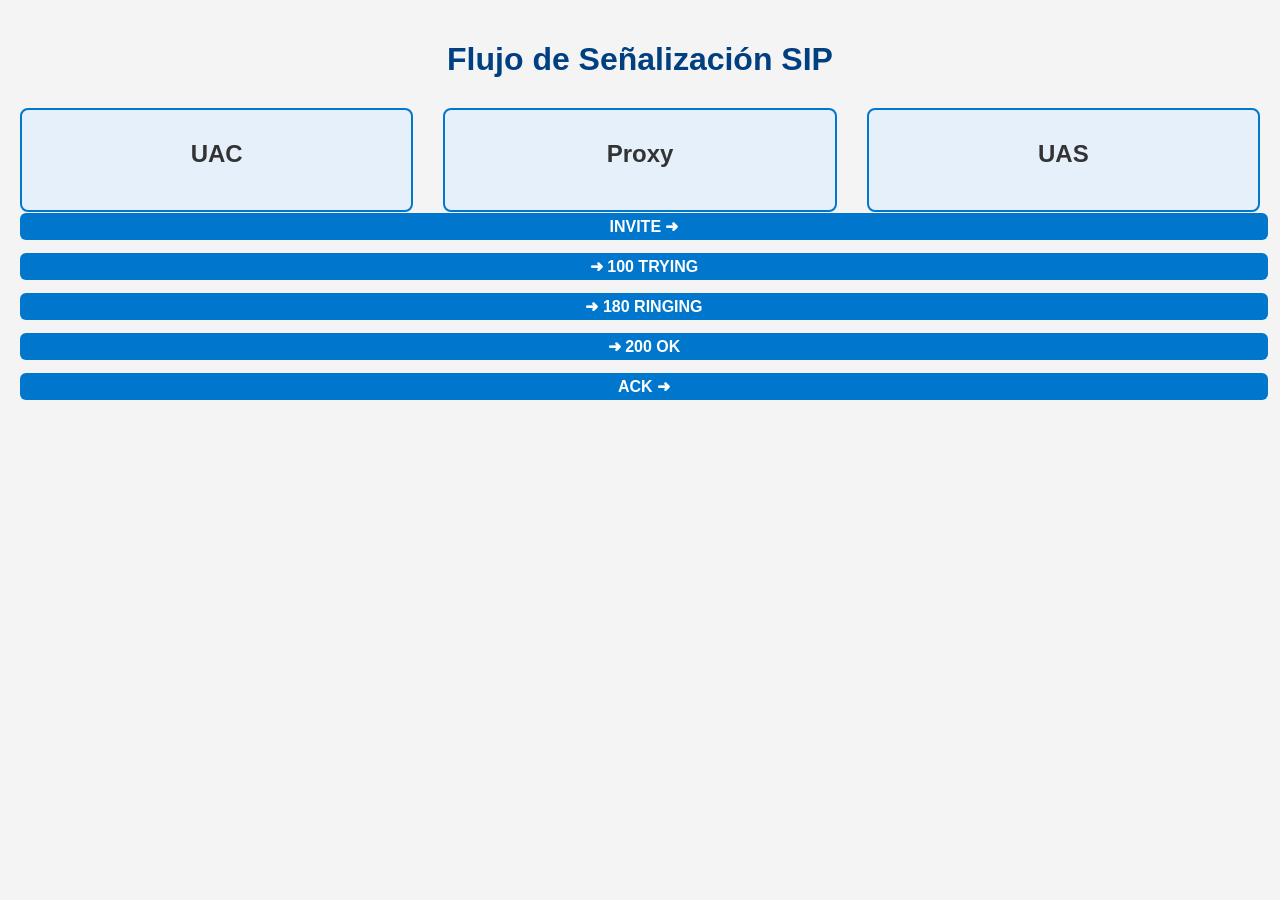
<file: Aula No. 8/index.html>
<!doctype html>
<html lang="es">
  <head>
    <meta charset="UTF-8" />
    <title>Diagrama de Señalización SIP</title>
    <link rel="stylesheet" href="style.css" />
    <!-- Agregar en <head> -->
    <script>
      document.addEventListener("DOMContentLoaded", () => {
        document.querySelectorAll(".mensaje").forEach((msg) => {
          msg.addEventListener("click", () => {
            alert(`Mensaje SIP: ${msg.textContent.trim()}`);
          });
        });
      });
    </script>
  </head>
  <body>
    <header>
      <h1>Flujo de Señalización SIP</h1>
    </header>

    <main class="contenedor">
      <div class="agente">
        <h2>UAC</h2>
      </div>
      <div class="agente">
        <h2>Proxy</h2>
      </div>
      <div class="agente">
        <h2>UAS</h2>
      </div>

      <!-- Mensajes -->
      <div class="mensaje" style="top: 100px">INVITE ➜</div>
      <div class="mensaje" style="top: 140px">➜ 100 TRYING</div>
      <div class="mensaje" style="top: 180px">➜ 180 RINGING</div>
      <div class="mensaje" style="top: 220px">➜ 200 OK</div>
      <div class="mensaje" style="top: 260px">ACK ➜</div>
    </main>
  </body>
</html>
</file>
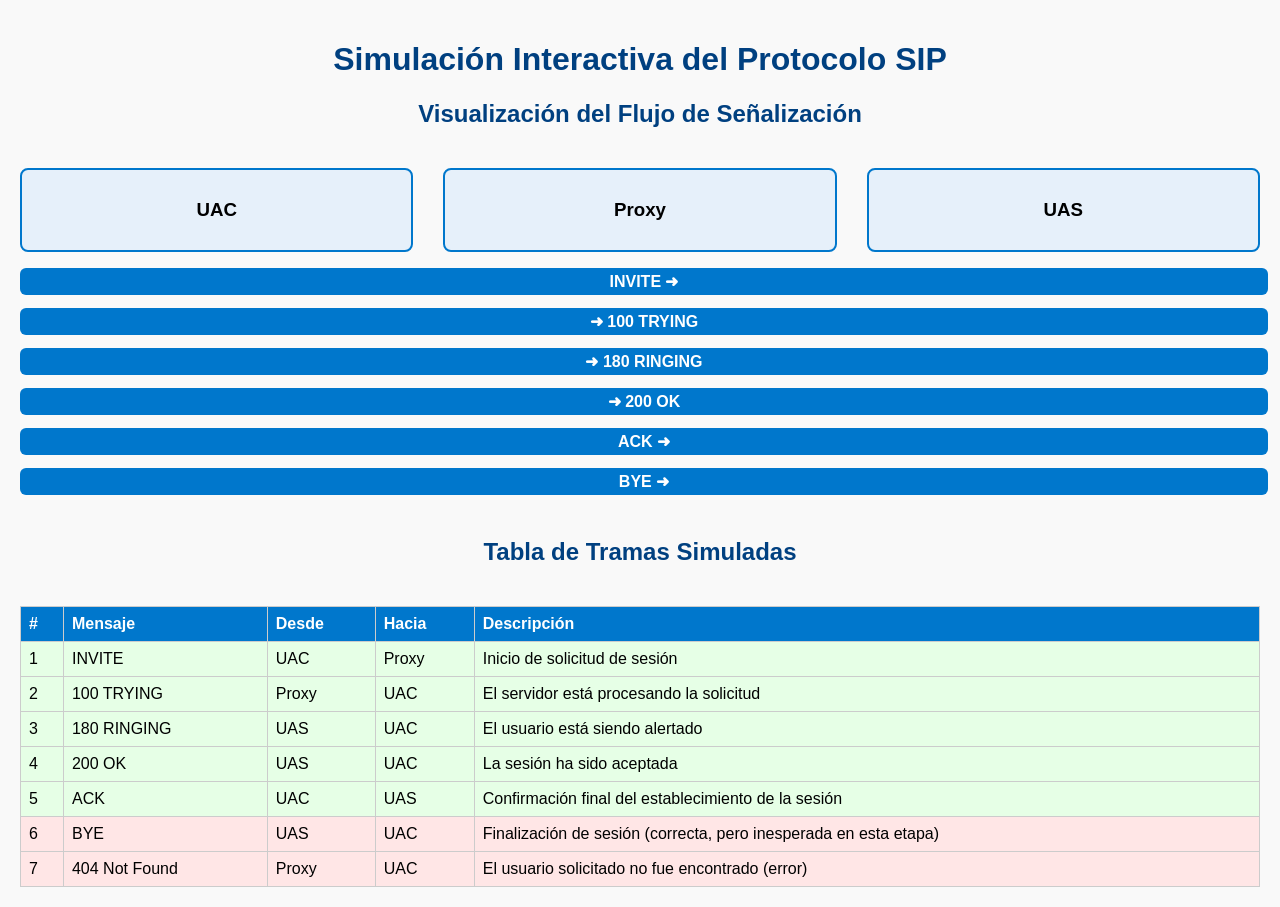
<file: Aula No. 8/flujo_sip_interactivo.html>
<!doctype html>
<html lang="es">
  <head>
    <meta charset="UTF-8" />
    <title>Simulación Interactiva del Protocolo SIP</title>
    <style>
      body {
        font-family: Arial, sans-serif;
        background-color: #f9f9f9;
        margin: 0;
        padding: 20px;
      }

      h1,
      h2 {
        text-align: center;
        color: #004080;
      }

      .contenedor {
        display: grid;
        grid-template-columns: repeat(3, 1fr);
        gap: 30px;
        position: relative;
        height: 350px;
        margin-top: 40px;
      }

      .agente {
        background-color: #e6f0fa;
        border: 2px solid #0077cc;
        padding: 10px;
        border-radius: 8px;
        text-align: center;
        height: 60px;
      }

      .mensaje {
        position: absolute;
        left: 0;
        width: 100%;
        text-align: center;
        font-weight: bold;
        background-color: #0077cc;
        color: white;
        padding: 4px;
        border-radius: 6px;
        cursor: pointer;
        transition: transform 0.2s;
      }

      .mensaje:hover {
        transform: scale(1.03);
        background-color: #005fa3;
      }

      table {
        width: 100%;
        border-collapse: collapse;
        margin-top: 40px;
        background-color: white;
      }

      th,
      td {
        border: 1px solid #ccc;
        padding: 8px;
        text-align: left;
      }

      th {
        background-color: #0077cc;
        color: white;
      }

      tr:hover {
        background-color: #f0f8ff;
      }

      .error {
        background-color: #ffe6e6;
      }

      .correcto {
        background-color: #e6ffe6;
      }
    </style>
  </head>
  <body>
    <h1>Simulación Interactiva del Protocolo SIP</h1>

    <h2>Visualización del Flujo de Señalización</h2>

    <div class="contenedor">
      <div class="agente">
        <h3>UAC</h3>
      </div>
      <div class="agente">
        <h3>Proxy</h3>
      </div>
      <div class="agente">
        <h3>UAS</h3>
      </div>

      <!-- Mensajes SIP con posición relativa -->
      <div
        class="mensaje"
        style="top: 100px"
        data-desc="Solicitud inicial para establecer la sesión"
      >
        INVITE ➜
      </div>
      <div
        class="mensaje"
        style="top: 140px"
        data-desc="Respuesta provisional: el servidor está procesando la solicitud"
      >
        ➜ 100 TRYING
      </div>
      <div
        class="mensaje"
        style="top: 180px"
        data-desc="Respuesta: el teléfono está sonando"
      >
        ➜ 180 RINGING
      </div>
      <div
        class="mensaje"
        style="top: 220px"
        data-desc="La solicitud fue aceptada"
      >
        ➜ 200 OK
      </div>
      <div
        class="mensaje"
        style="top: 260px"
        data-desc="Confirmación de que se recibió la respuesta 200 OK"
      >
        ACK ➜
      </div>
      <div
        class="mensaje"
        style="top: 300px"
        data-desc="Finalización de la sesión por parte del UAS"
      >
        BYE ➜
      </div>
    </div>

    <h2>Tabla de Tramas Simuladas</h2>

    <table>
      <thead>
        <tr>
          <th>#</th>
          <th>Mensaje</th>
          <th>Desde</th>
          <th>Hacia</th>
          <th>Descripción</th>
        </tr>
      </thead>
      <tbody>
        <tr class="correcto">
          <td>1</td>
          <td>INVITE</td>
          <td>UAC</td>
          <td>Proxy</td>
          <td>Inicio de solicitud de sesión</td>
        </tr>
        <tr class="correcto">
          <td>2</td>
          <td>100 TRYING</td>
          <td>Proxy</td>
          <td>UAC</td>
          <td>El servidor está procesando la solicitud</td>
        </tr>
        <tr class="correcto">
          <td>3</td>
          <td>180 RINGING</td>
          <td>UAS</td>
          <td>UAC</td>
          <td>El usuario está siendo alertado</td>
        </tr>
        <tr class="correcto">
          <td>4</td>
          <td>200 OK</td>
          <td>UAS</td>
          <td>UAC</td>
          <td>La sesión ha sido aceptada</td>
        </tr>
        <tr class="correcto">
          <td>5</td>
          <td>ACK</td>
          <td>UAC</td>
          <td>UAS</td>
          <td>Confirmación final del establecimiento de la sesión</td>
        </tr>
        <tr class="error">
          <td>6</td>
          <td>BYE</td>
          <td>UAS</td>
          <td>UAC</td>
          <td>
            Finalización de sesión (correcta, pero inesperada en esta etapa)
          </td>
        </tr>
        <tr class="error">
          <td>7</td>
          <td>404 Not Found</td>
          <td>Proxy</td>
          <td>UAC</td>
          <td>El usuario solicitado no fue encontrado (error)</td>
        </tr>
      </tbody>
    </table>

    <script>
      // Mostrar mensaje emergente al hacer clic sobre los mensajes
      document.querySelectorAll(".mensaje").forEach((mensaje) => {
        mensaje.addEventListener("click", () => {
          const desc = mensaje.getAttribute("data-desc");
          alert(`Mensaje SIP:\n\n${mensaje.textContent.trim()}\n\n${desc}`);
        });
      });
    </script>
  </body>
</html>
</file>
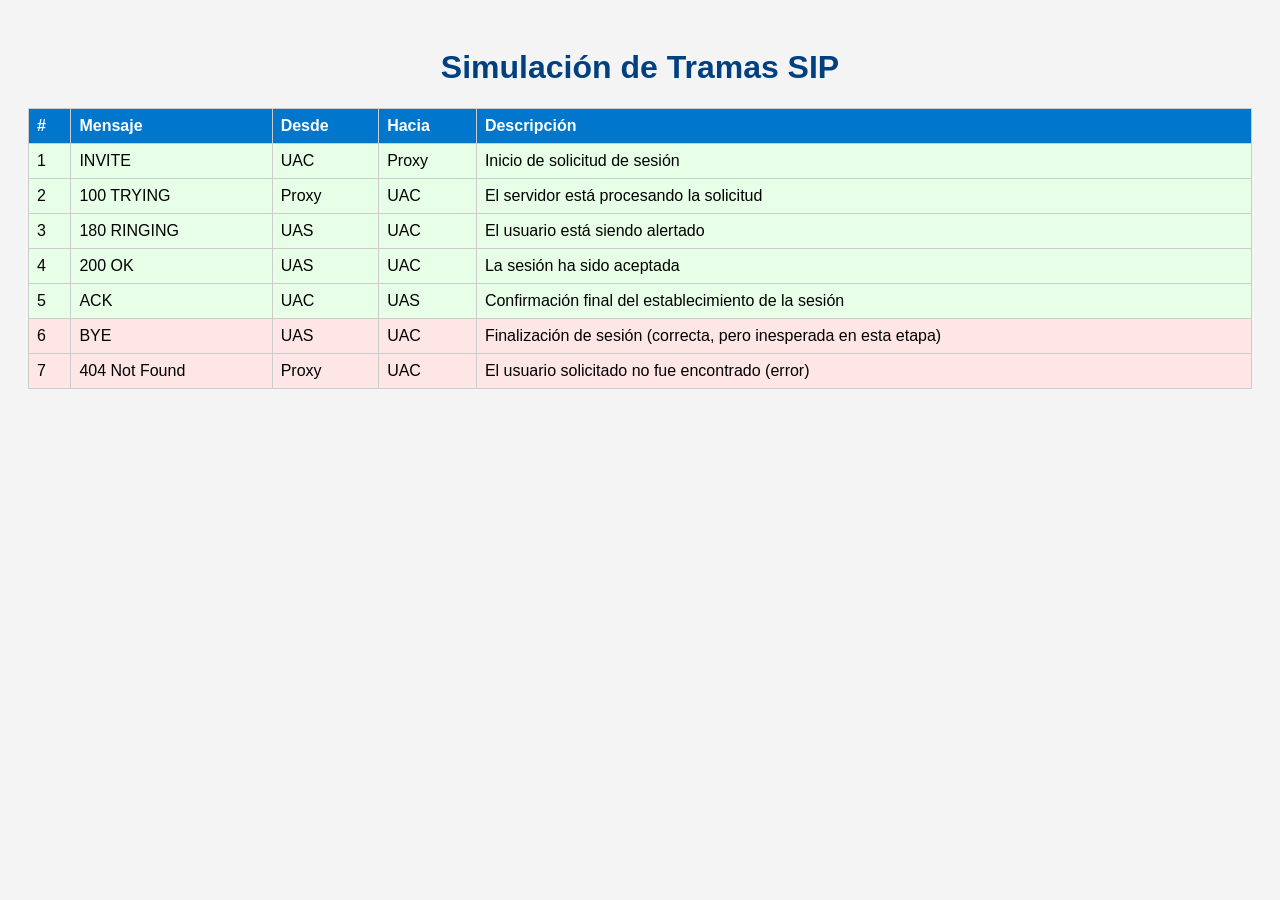
<file: Aula No. 8/mensajes.html>
<!doctype html>
<html lang="es">
  <head>
    <meta charset="UTF-8" />
    <title>Simulación de Tráfico SIP</title>
    <style>
      body {
        font-family: Arial, sans-serif;
        background-color: #f4f4f4;
        padding: 20px;
      }

      h1 {
        text-align: center;
        color: #004080;
      }

      table {
        width: 100%;
        border-collapse: collapse;
        margin-top: 20px;
        background-color: #fff;
      }

      th,
      td {
        border: 1px solid #ccc;
        padding: 8px;
        text-align: left;
      }

      th {
        background-color: #0077cc;
        color: white;
      }

      tr:hover {
        background-color: #f0f8ff;
      }

      .error {
        background-color: #ffe6e6;
      }

      .correcto {
        background-color: #e6ffe6;
      }
    </style>
  </head>
  <body>
    <h1>Simulación de Tramas SIP</h1>

    <table>
      <thead>
        <tr>
          <th>#</th>
          <th>Mensaje</th>
          <th>Desde</th>
          <th>Hacia</th>
          <th>Descripción</th>
        </tr>
      </thead>
      <tbody>
        <tr class="correcto">
          <td>1</td>
          <td>INVITE</td>
          <td>UAC</td>
          <td>Proxy</td>
          <td>Inicio de solicitud de sesión</td>
        </tr>
        <tr class="correcto">
          <td>2</td>
          <td>100 TRYING</td>
          <td>Proxy</td>
          <td>UAC</td>
          <td>El servidor está procesando la solicitud</td>
        </tr>
        <tr class="correcto">
          <td>3</td>
          <td>180 RINGING</td>
          <td>UAS</td>
          <td>UAC</td>
          <td>El usuario está siendo alertado</td>
        </tr>
        <tr class="correcto">
          <td>4</td>
          <td>200 OK</td>
          <td>UAS</td>
          <td>UAC</td>
          <td>La sesión ha sido aceptada</td>
        </tr>
        <tr class="correcto">
          <td>5</td>
          <td>ACK</td>
          <td>UAC</td>
          <td>UAS</td>
          <td>Confirmación final del establecimiento de la sesión</td>
        </tr>
        <tr class="error">
          <td>6</td>
          <td>BYE</td>
          <td>UAS</td>
          <td>UAC</td>
          <td>
            Finalización de sesión (correcta, pero inesperada en esta etapa)
          </td>
        </tr>
        <tr class="error">
          <td>7</td>
          <td>404 Not Found</td>
          <td>Proxy</td>
          <td>UAC</td>
          <td>El usuario solicitado no fue encontrado (error)</td>
        </tr>
      </tbody>
    </table>
  </body>
</html>
</file>
<file: Aula No. 8/style.css>
body {
  font-family: Arial, sans-serif;
  background-color: #f4f4f4;
  color: #333;
  margin: 0;
  padding: 20px;
}

header {
  text-align: center;
  margin-bottom: 30px;
}

h1 {
  color: #004080;
}

.contenedor {
  display: grid;
  grid-template-columns: repeat(3, 1fr);
  gap: 30px;
  position: relative;
  height: 400px;
}

.agente {
  background-color: #e6f0fa;
  border: 2px solid #0077cc;
  padding: 10px;
  border-radius: 8px;
  text-align: center;
  height: 80px;
}

.mensaje {
  position: absolute;
  left: 0;
  width: 100%;
  text-align: center;
  font-weight: bold;
  background-color: #0077cc;
  color: white;
  padding: 4px;
  border-radius: 6px;
  margin-top: 5px;
}
</file>
